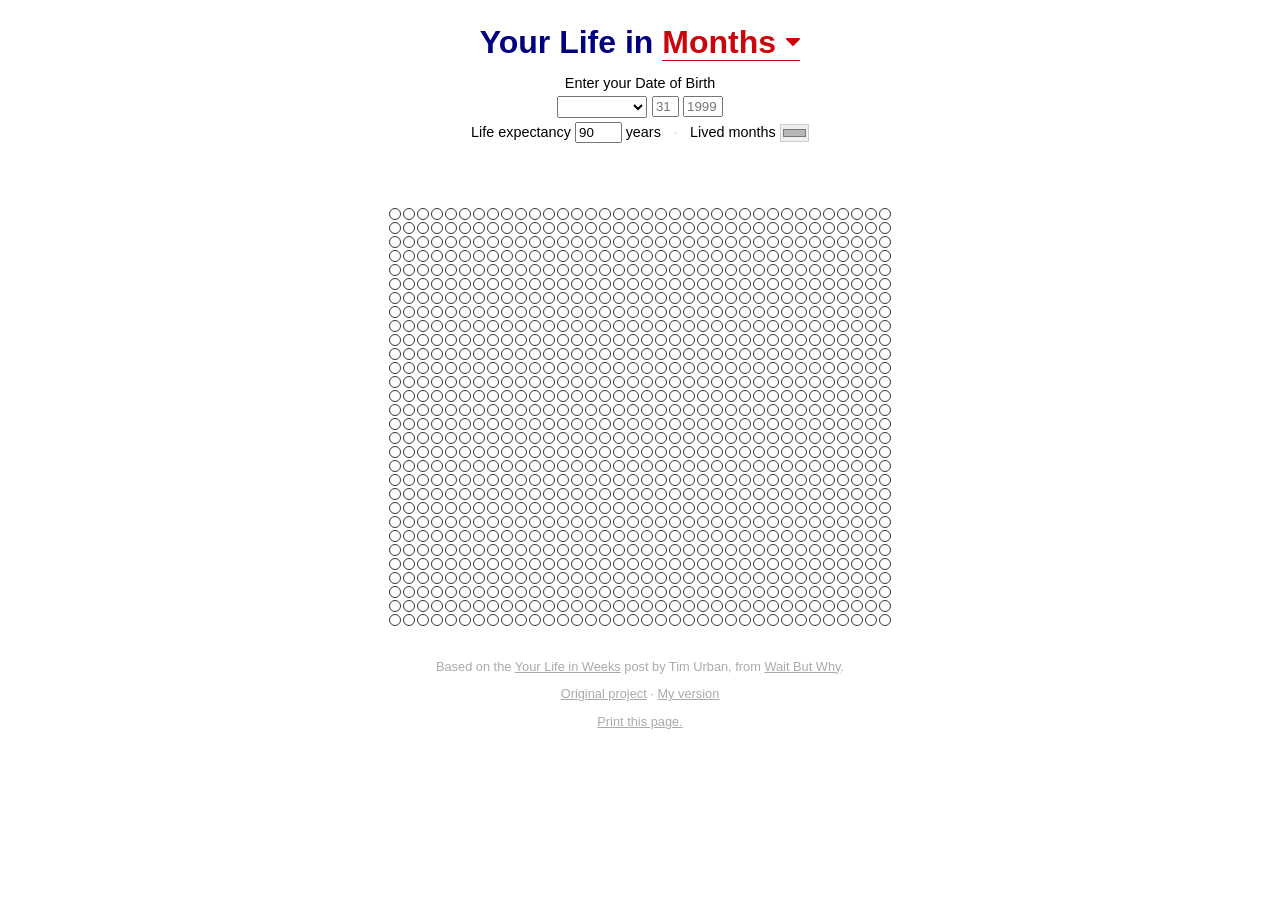
<file: months.html>
<!DOCTYPE html>
<html lang="en">
<head>
  <meta charset="UTF-8">
  <title>Your Life in Months - Interactive</title>
  <meta name="description" content="Enter your date of birth, to see your life in months. Based on the post by Tim Urban, from Wait by Why.">
  <meta name="viewport" content="width=device-width, initial-scale=1">
  <link rel="icon" href="months-favicon.png" sizes="32x32">
  <link rel="stylesheet" href="your-life.css">
</head>
<body data-unit="months">
  <div class="title-box">
    <h1 class="title">Your Life in <label for="unitbox" class="unitbox-label visuallyhidden">Months</label></h1>
    <select name="unitbox" class="unitbox" id="unitbox" required>
      <option value="years">Years</option>
      <option value="months" selected>Months</option>
      <option value="weeks">Weeks</option>
    </select>
  </div>
  <form class="dob" action="#">
    <p class="instruction"><span class="print-hide">Enter your </span>Date of Birth</p>
    <label for="month" class="visuallyhidden">Month</label>
    <select name="month" class="month" id="month" required>
      <option value="0">January</option>
      <option value="1">February</option>
      <option value="2">March</option>
      <option value="3">April</option>
      <option value="4">May</option>
      <option value="5">June</option>
      <option value="6">July</option>
      <option value="7">August</option>
      <option value="8">September</option>
      <option value="9">October</option>
      <option value="10">November</option>
      <option value="11">December</option>
    </select>
    <label for="day" class="visuallyhidden">Day</label>
    <input type="text" class="day" id="day" placeholder="31" pattern="\d{0,2}" required/>
    <label for="year" class="visuallyhidden">Year</label>
    <input type="text" class="year" id="year" placeholder="1999" pattern="\d{4}" required/>
  </form>
  <p class="life-expectancy print-hide">
    <label for="life-expectancy">Life expectancy</label>
    <input type="number" class="life-expectancy-input" id="life-expectancy" min="1" max="150" value="90"/> years
    <span class="sep">&middot;</span>
    <label for="lived-color">Lived months</label>
    <input type="color" class="lived-color-input" id="lived-color" value="#b8b8b8"/>
  </p>
  <ol class="chart months group" id="chart"></ol>
  <div class="credits">
    <p>Based on the <a href="http://waitbutwhy.com/2014/05/life-weeks.html">Your Life in Weeks</a> post by Tim Urban, from <a href="http://waitbutwhy.com/">Wait But Why</a>.</p>
    <p class="print-hide"><a href="https://github.com/bryanbraun/your-life">Original project</a> &middot; <a href="https://niklasdorsch.com/your-life/">My version</a></p>
    <p class="print-hide"><a href="javascript:window.print()">Print this page.</a></p>
  </div>
  <script src="your-life.js"></script>
</body>
</html>
</file>
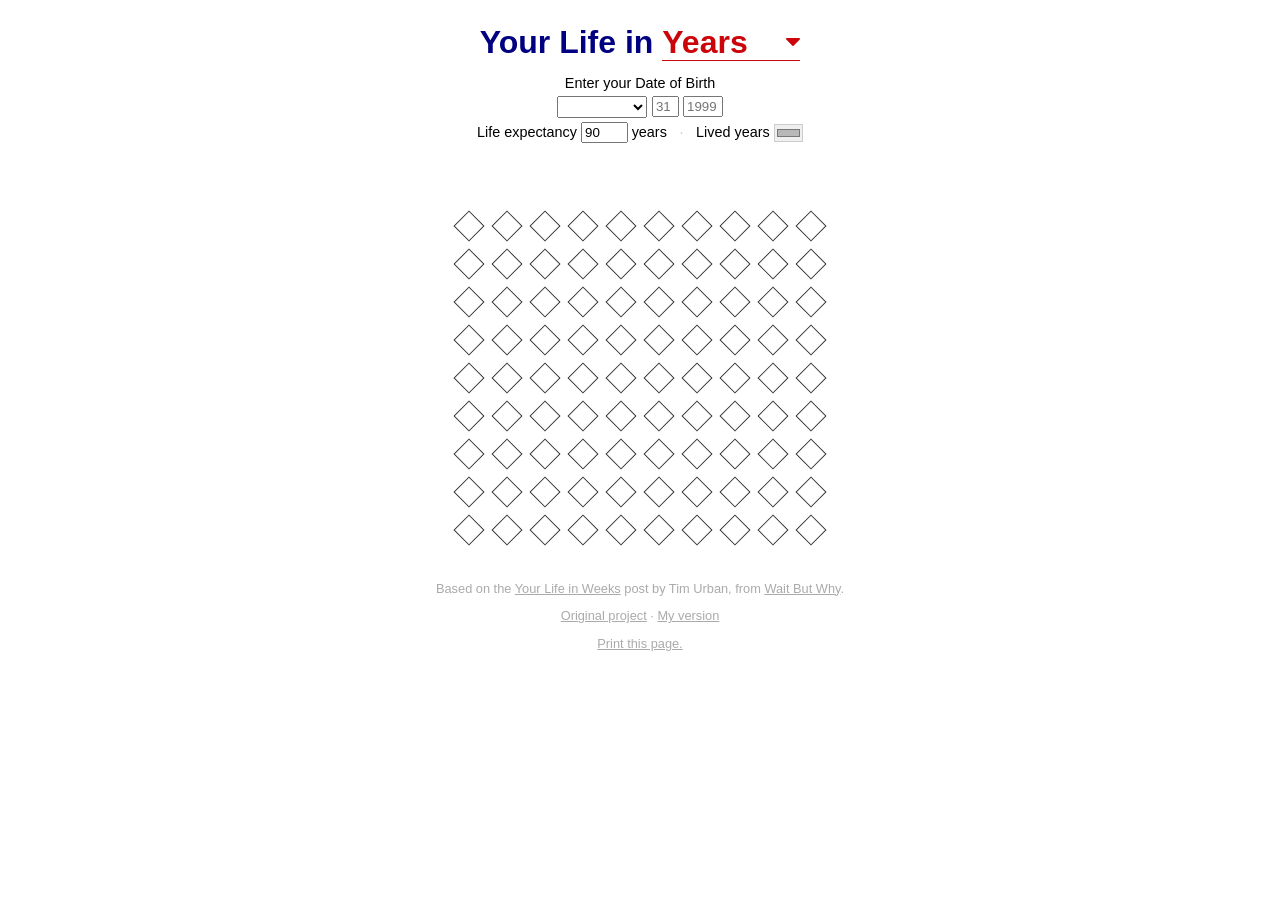
<file: years.html>
<!DOCTYPE html>
<html lang="en">
<head>
  <meta charset="UTF-8">
  <title>Your Life in Years - Interactive</title>
  <meta name="description" content="Enter your date of birth, to see your life in years. Based on the post by Tim Urban, from Wait by Why.">
  <meta name="viewport" content="width=device-width, initial-scale=1">
  <link rel="icon" href="years-favicon.png" sizes="32x32">
  <link rel="stylesheet" href="your-life.css">
</head>
<body data-unit="years">
  <div class="title-box">
    <h1 class="title">Your Life in <label for="unitbox" class="unitbox-label visuallyhidden">Years</label></h1>
    <select name="unitbox" class="unitbox" id="unitbox" required>
      <option value="years" selected>Years</option>
      <option value="months">Months</option>
      <option value="weeks">Weeks</option>
    </select>
  </div>
  <form class="dob" action="#">
    <p class="instruction"><span class="print-hide">Enter your </span>Date of Birth</p>
    <label for="month" class="visuallyhidden">Month</label>
    <select name="month" class="month" id="month" required>
      <option value="0">January</option>
      <option value="1">February</option>
      <option value="2">March</option>
      <option value="3">April</option>
      <option value="4">May</option>
      <option value="5">June</option>
      <option value="6">July</option>
      <option value="7">August</option>
      <option value="8">September</option>
      <option value="9">October</option>
      <option value="10">November</option>
      <option value="11">December</option>
    </select>
    <label for="day" class="visuallyhidden">Day</label>
    <input type="text" class="day" id="day" placeholder="31" pattern="\d{0,2}" required/>
    <label for="year" class="visuallyhidden">Year</label>
    <input type="text" class="year" id="year" placeholder="1999" pattern="\d{4}" required/>
  </form>
  <p class="life-expectancy print-hide">
    <label for="life-expectancy">Life expectancy</label>
    <input type="number" class="life-expectancy-input" id="life-expectancy" min="1" max="150" value="90"/> years
    <span class="sep">&middot;</span>
    <label for="lived-color">Lived years</label>
    <input type="color" class="lived-color-input" id="lived-color" value="#b8b8b8"/>
  </p>
  <ol class="chart years group" id="chart"></ol>
  <div class="credits">
    <p>Based on the <a href="http://waitbutwhy.com/2014/05/life-weeks.html">Your Life in Weeks</a> post by Tim Urban, from <a href="http://waitbutwhy.com/">Wait But Why</a>.</p>
    <p class="print-hide"><a href="https://github.com/bryanbraun/your-life">Original project</a> &middot; <a href="https://niklasdorsch.com/your-life/">My version</a></p>
    <p class="print-hide"><a href="javascript:window.print()">Print this page.</a></p>
  </div>
  <script src="your-life.js"></script>
</body>
</html>
</file>
<file: your-life.css>
/**
 * Custom properties
 */
:root {
  --color-title: #000080;
  --color-accent: #cb0509;   /* unitbox red */
  --color-elapsed: #b8b8b8;  /* elapsed (weeks lived) — greyed out */
  --box-border: #333333;
  --box-empty: transparent;
  --panel-width: 280px;
  --panel-border: #cccccc;
  --panel-muted: #666666;
}

/**
 * Normalize
 */
html {
  box-sizing: border-box;
}
*, *:before, *:after {
  box-sizing: inherit;
}
body {
  font-family: Helvetica, Ariel, sans-serif;
  margin: 8px; /* for page padding on mobile */
}

/**
 * Common Page Styles
 */
.title-box {
  padding-top: 1rem;
  text-align: center;
}
.title {
  display: inline;
  color: var(--color-title);
}
.unitbox-label {
  display: inline;
}
.unitbox {
  display: inline;
  font-family: sans-serif;
  line-height: 1.125;
  padding: 0 0.75em 0 0;
  margin: 0;
  color: #CB0509;
  font-size: 2em;
  font-weight: 700;
  border-radius: 0;
  border-left: none;
  border-top: none;
  border-right: none;
  border-bottom: 1px solid #CB0509;

  -moz-appearance: none;
  -webkit-appearance: none;
  appearance: none;
  background-color: #fff;
	background-image: url('data:image/svg+xml;charset=US-ASCII,%3Csvg%20xmlns%3D%22http%3A%2F%2Fwww.w3.org%2F2000%2Fsvg%22%20width%3D%22292.4%22%20height%3D%22292.4%22%3E%3Cpath%20fill%3D%22%23CB0509%22%20d%3D%22M287%2069.4a17.6%2017.6%200%200%200-13-5.4H18.4c-5%200-9.3%201.8-12.9%205.4A17.6%2017.6%200%200%200%200%2082.2c0%205%201.8%209.3%205.4%2012.9l128%20127.9c3.6%203.6%207.8%205.4%2012.8%205.4s9.2-1.8%2012.8-5.4L287%2095c3.5-3.5%205.4-7.8%205.4-12.8%200-5-1.9-9.2-5.5-12.8z%22%2F%3E%3C%2Fsvg%3E');
	background-repeat: no-repeat, repeat;
	/* arrow icon position (1em from the right, 50% vertical) , then gradient position*/
	background-position: right 0em top 50%, 0 0;
	/* icon size, then gradient */
  background-size: .45em auto, 100%;
}
/* Hide arrow icon in IE browsers */
.unitbox::-ms-expand {
	display: none;
}
.unitbox option {
  font-weight: normal;
  font-size: 1em;
}


.dob {
  text-align: center;
}
.instruction {
  font-size: 0.9em;
  margin-bottom: 0.3rem;
}
.month {
  padding: 1.25px;
}
.day {
  width: 2em;
}
.year {
  width: 3em;
}
.life-expectancy {
  text-align: center;
  font-size: 0.9em;
  margin: 0.25rem 0 0;
}
.life-expectancy-input {
  width: 3.5em;
}
.life-expectancy .sep {
  margin: 0 0.6em;
  color: var(--panel-border);
}
.lived-color-input {
  width: 2.2em;
  height: 1.4em;
  padding: 0;
  vertical-align: middle;
  border: 1px solid var(--panel-border);
}
.spacing-controls {
  text-align: center;
  font-size: 0.9em;
  margin: 0.25rem 0 0;
}
.spacing-controls input[type="range"] {
  vertical-align: middle;
  width: 7em;
}
.view-controls {
  text-align: center;
  font-size: 0.9em;
  margin: 0.25rem 0 0;
}
.view-controls input {
  vertical-align: middle;
}
/* "Only show life" — hide the annotation layer, leaving just the boxes. */
.annotations-hidden .box-bands,
.annotations-hidden .event-marker {
  display: none;
}
input:required:invalid.touched {
  border: 2px solid red;
}
.chart {
  position: relative;
  margin: 4rem auto 2rem auto;
  padding: 0;
  list-style-type: none;
}
/* Elapsed boxes turn red (was an inline background before generation). */
.chart li.elapsed {
  background-color: var(--color-elapsed);
}
/* Legend hover: a covered box takes on its period's color, instantly. */
.chart li.highlighted {
  background-color: var(--highlight-color) !important;
}
.x-axis {
  position: absolute;
  top: -2.75em;
  height: 2.75em;
  width: 100%;
}
.x-axis .markers,
.y-axis .markers {
  font-size: 0.8rem;
  color: black;
}
.credits {
  font-size: 0.8rem;
  text-align: center;
  color: #aaaaaa;
  padding-bottom: 1rem;
}
.credits a:link,
.credits a:hover,
.credits a:visited {
  color: #aaaaaa;
}



/**
* Page Specific styles
*/
/* INDEX */
.index {
  text-align: center;
  margin: 25vh auto 0;
  padding: 0;
}
.index li {
  font-size: 2.5em;
}

/* YEARS */
.years {
  max-width: 380px; /* 38px per year * 10years = 380px */
}
.years > li {
  border: 1px solid var(--box-border);
  width: 5.789473684%; /* 22px/380px */
  /*  For border-box sizing, width includes borders. Thus a         //
  //  22px width is a like a padding of 20px with two 1px borders.  */
  padding-bottom: 5.263157895%; /* 20px/380px */
  margin: 2.105263158%; /* 8px/380px */
  float: left;
  transform: rotate(45deg);
}

/* MONTHS */
.months {
  max-width: 504px; /* 14px per month * 36 months = 504px */
}
.months > li {
  border: 1px solid var(--box-border);
  width: 2.380952381%; /* 12px/504px */
  padding-bottom: 1.984126984%; /* 10px/504px */
  margin: .198412698%; /* 1px/504px */
  border-radius: 50%;
  float: left;
}

/* WEEKS */
/* Page-level layout: chart + fixed-width side panel side by side. Uses flex
   with wrap so a too-narrow window drops the panel below the chart instead of
   letting them overlap. */
.layout {
  display: flex;
  flex-wrap: wrap;
  justify-content: center;
  align-items: flex-start;
  gap: 2rem;
}
.chart-area {
  flex: 0 0 auto; /* never shrink below the chart's real width */
}
.side-panel {
  flex: 0 0 var(--panel-width);
}
/* Wrapper gives the absolutely-positioned axes a positioning context. */
.chart-wrap {
  position: relative;
  margin: 4rem auto 2rem auto;
  width: max-content;
}
.weeks {
  display: grid;
  grid-template-columns: repeat(52, 8px);
  /* Gaps are adjustable via the spacing sliders (JS sets the variables). The
     row gap leaves room for period bands below each box. */
  gap: var(--row-gap, 6px) var(--col-gap, 4px);
  margin: 0;
}
.weeks > li {
  width: 8px;
  height: 8px;
  border: 1px solid var(--box-border);
  position: relative; /* anchor bands (below) and event markers (above) */
}

/* Period Bands — colored strips stacked directly below each covered box. */
.box-bands {
  position: absolute;
  top: calc(100% + 1px);
  /* Extend past each side so bands under consecutive boxes meet as one
     continuous stripe. JS keeps --band-side at half the column gap plus the
     1px box border, so the extension reaches the midpoint between boxes. */
  left: calc(-1 * var(--band-side, 3px));
  right: calc(-1 * var(--band-side, 3px));
  display: flex;
  flex-direction: column;
  gap: 1px;
}
.band {
  /* Height is set by JS (--band-height): 3px normally, thinner when periods
     stack deep so the whole stack still fits below the box. Square ends so
     adjacent boxes' bands tile into one seamless stripe. */
  height: var(--band-height, 3px);
}

/* Event marker — a colored diamond above the box; label shows on hover. */
.event-marker {
  position: absolute;
  /* Sit just above the target box (hugging its top edge) so the diamond
     reads as marking this box, not the row above it. */
  bottom: calc(100% - 4px);
  left: 50%;
  transform: translateX(-50%);
  display: flex;
  flex-direction: column;
  align-items: center;
  line-height: 1;
  z-index: 2;
}
.event-diamond {
  font-size: 12px;
  cursor: default;
  /* White halo keeps the diamond legible over any box color. */
  text-shadow: 0 0 2px #fff, 0 0 2px #fff, 0 0 2px #fff;
}
.event-label {
  display: none;
  position: absolute;
  bottom: 100%;
  white-space: nowrap;
  font-size: 10px;
  background: #ffffff;
  border: 1px solid var(--box-border);
  padding: 1px 3px;
  pointer-events: none;
}
.event-marker:hover .event-label {
  display: block;
}
.weeks--x-label {
  color: #000080;
  font-size: 1.25rem;
}
.weeks--y-label {
  color: #000080;
  transform: rotate(-90deg);
  font-size: 1.25rem;
  position: absolute;
  left: -118px;
  top: 78px;
}
.weeks--x-arrow {
  padding-left: 10px;
  vertical-align: bottom;
}
@media (max-width: 350px) {
  .weeks--x-arrow {
    display: none;
  }
}
.weeks--y-arrow {
  padding-right: 10px;
  vertical-align: bottom;
}
.weeks--x-markers span {
  position: absolute;
  bottom: 0;
}
/* The year is divided into 52 weeks, so the % marker location //
// can be found at (1/52)n (where n is the week number). We    //
// must offset by 1 because we start counting at 1, so the     //
// final equation is (n/52)-(1/52)                             */
.weeks--x-markers span:nth-of-type(1) { left: 0;             }
.weeks--x-markers span:nth-of-type(2) { left: 7.6923076920%; }
.weeks--x-markers span:nth-of-type(3) { left: 17.307692308%; }
.weeks--x-markers span:nth-of-type(4) { left: 26.923076923%; }
.weeks--x-markers span:nth-of-type(5) { left: 36.538461538%; }
.weeks--x-markers span:nth-of-type(6) { left: 46.153846154%; }
.weeks--x-markers span:nth-of-type(7) { left: 55.769230769%; }
.weeks--x-markers span:nth-of-type(8) { left: 65.384615385%; }
.weeks--x-markers span:nth-of-type(9) { left: 75%;           }
.weeks--x-markers span:nth-of-type(10) { left: 84.615384615%; }
.weeks--x-markers span:nth-of-type(11) { left: 94.230769231%; }

/* Age markers are generated by JS with an inline `top` percentage that
   matches the current life expectancy (see buildYAxis in your-life.js). */
.weeks--y-markers span {
  position: absolute;
  left: -1.25em;
}

/**
 * Side Panel
 */
.side-panel {
  font-size: 0.85rem;
  margin-top: 4rem;
}
.panel-section {
  margin-bottom: 1.5rem;
}
.panel-section h2 {
  font-size: 1rem;
  color: var(--color-title);
  margin: 0 0 0.5rem;
  border-bottom: 1px solid var(--panel-border);
  padding-bottom: 0.25rem;
}
.panel-row {
  display: flex;
  align-items: center;
  gap: 4px;
  margin-bottom: 6px;
}
.panel-row .row-label {
  flex: 1 1 auto;
  min-width: 0;
}
.panel-row .row-color {
  flex: 0 0 auto;
  width: 28px;
  height: 24px;
  padding: 0;
  border: 1px solid var(--panel-border);
}
.panel-row .row-dates {
  display: flex;
  flex-direction: column;
  gap: 2px;
}
.panel-row .row-date {
  font-size: 0.75rem;
}
.panel-row input {
  border: 1px solid var(--panel-border);
  padding: 2px 4px;
}
.row-delete {
  flex: 0 0 auto;
  border: none;
  background: none;
  color: var(--panel-muted);
  font-size: 1.1rem;
  line-height: 1;
  cursor: pointer;
  padding: 0 2px;
}
.row-delete:hover {
  color: var(--color-accent);
}
.panel-add {
  border: 1px solid var(--panel-border);
  background: #fff;
  color: var(--color-title);
  cursor: pointer;
  padding: 3px 8px;
  font-size: 0.8rem;
}
.panel-add:hover {
  border-color: var(--color-title);
}
/* Period rows double as the Legend — the pointer hints at hover-to-highlight. */
#periods-rows .panel-row {
  cursor: default;
}

/**
 * Utilities
 */
.group:after {
  /* "group" is another name for clearfix */
  content: "";
  display: table;
  clear: both;
}

/* see http://snook.ca/archives/html_and_css/hiding-content-for-accessibility */
.visuallyhidden {
  position: absolute;
  overflow: hidden;
  clip: rect(0 0 0 0);
  height: 1px; width: 1px;
  margin: -1px; padding: 0; border: 0;
}

/**
 * Print Styles
 */
@page {
  size: Letter portrait;
}


@media print {
  .credits p,
  .chart li,
  .chart li.elapsed,
  .band {
    /* Force backgrounds to show (like the red shapes). This overrides the print
      dialog option "Print backgrounds," which often defaults to disabled). We
      target the affected elements directly because inheritance wasn't sufficient
      in Firefox. */
    -webkit-print-color-adjust: exact !important;
    color-adjust: exact !important;
  }

  /* The Side Panel is screen-only; print the chart at full width. */
  .layout {
    display: block;
  }
  .side-panel {
    display: none;
  }

  .unitbox {
    border-bottom: none;
    padding: 0;
    background-image: none;
  }

  .month {
    appearance: none;
    width: 96px;
    font-size: 18px;
  }
  .day {
    font-size: 18px;
  }
  .year {
    font-size: 18px;
  }

  .print-hide {
    display: none;
  }
}
</file>
